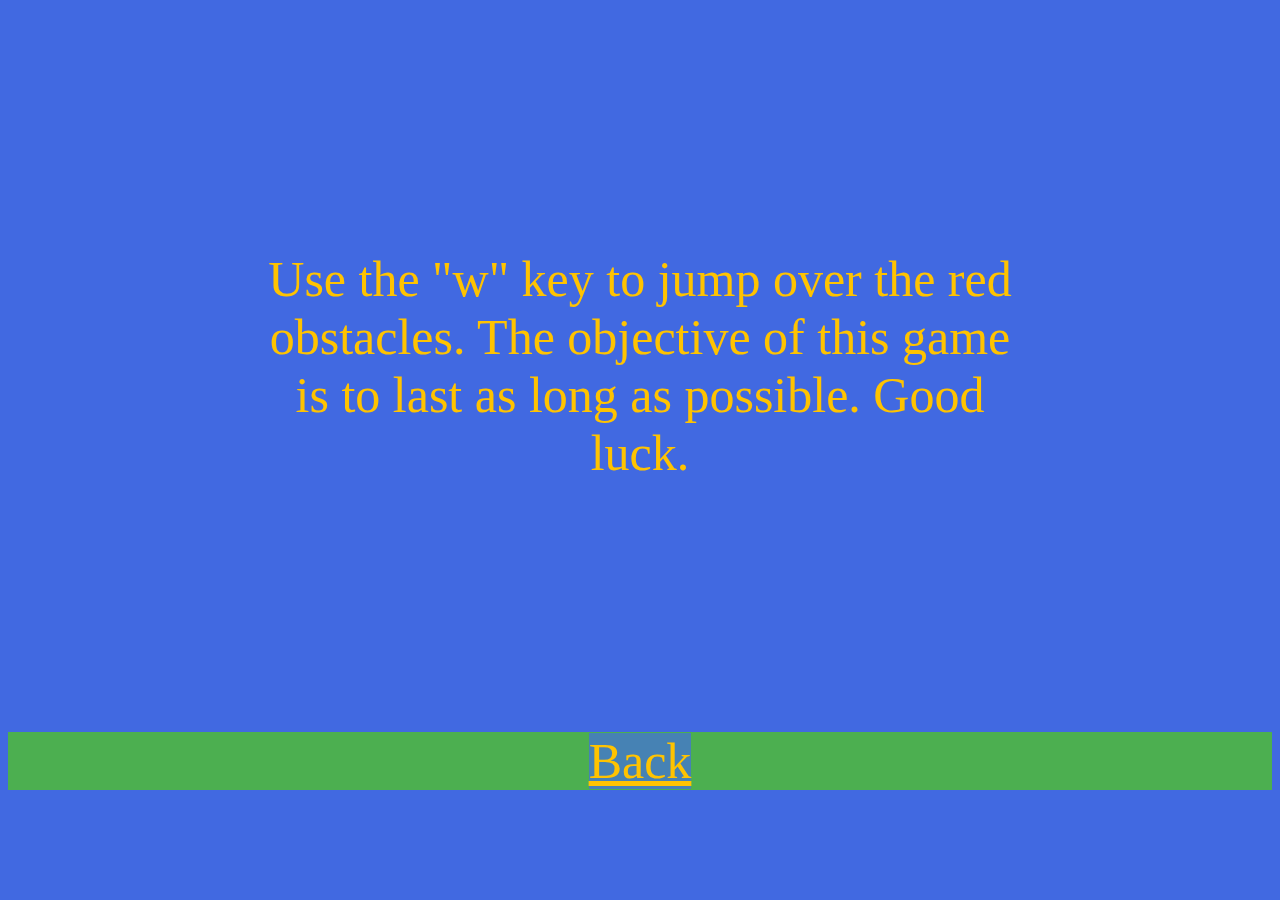
<file: how.html>
<!DOCTYPE html>
<html>
<head>
    <link rel='stylesheet' href='assets/how.css'> 
    <style>
        body {
            font-family: 'Chewy';font-size: 50px;
            background-color: royalblue; 
            background-repeat: no-repeat;
            background-attachment: fixed;
          background-size: cover;
            
        }
        </style>
</head>

<p>Use the "w" key to jump over the red obstacles. The objective of this game is to last as long as possible. Good luck.</p>

<div class="backButton">
    <a class="button"  href="index.html">Back</a>
</div>

</html>
</file>
<file: assets/how.css>
/* *{
    padding: 0px;
    margin: 0px;
} */

p {
    color: #ffc300;
    position: relative;
    margin: 250px;
  text-align: center;

}

.backButton, .button{
    color: #ffc300;
    position: relative;
margin-top: 250px;
text-align: center;
background-color: steelblue;

}

.backButton, .button:hover {
    background-color: #4CAF50; /* Green */
    color: white;
  }
</file>
